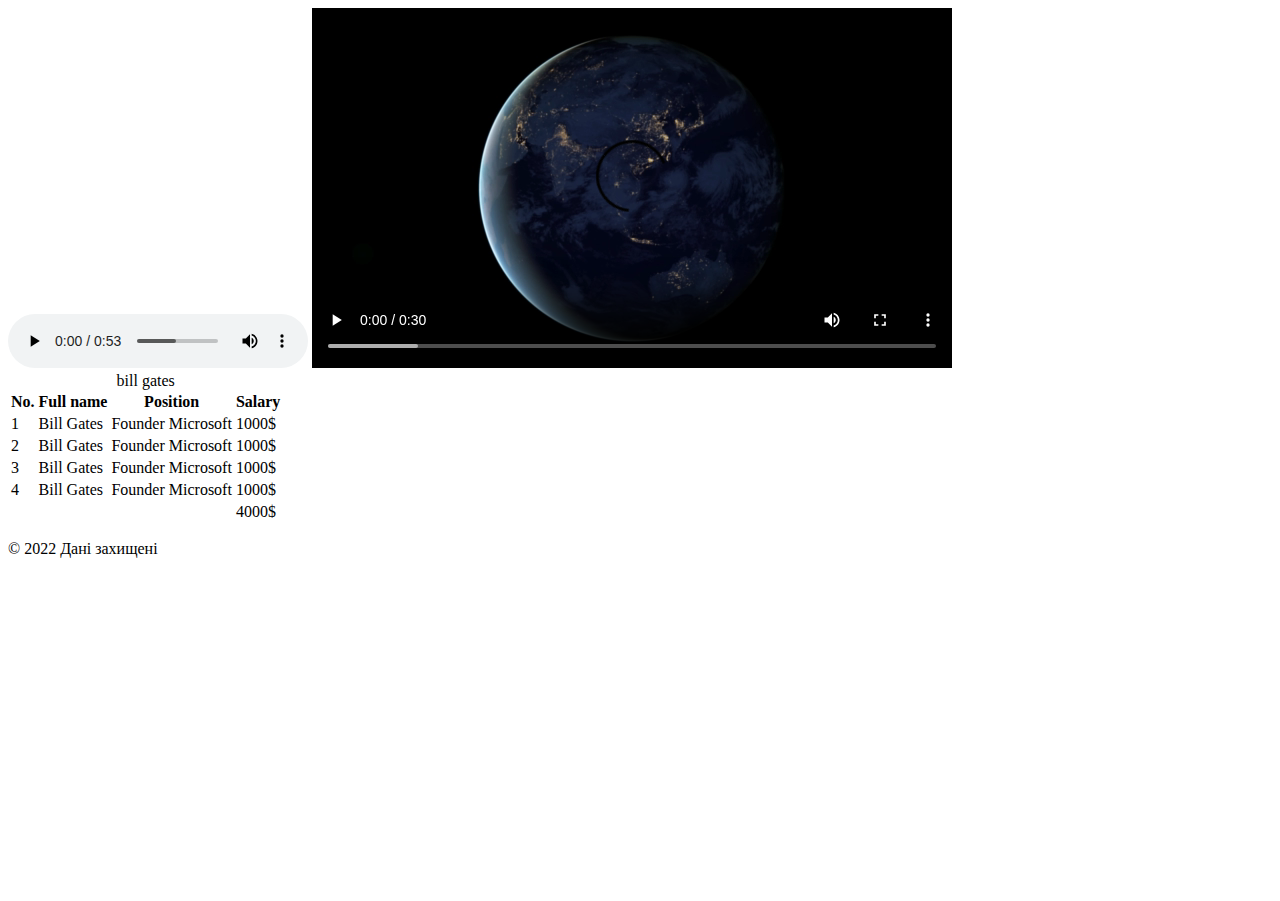
<file: test.html>
<!DOCTYPE html>
<html lang="en">
  <head>
    <meta charset="UTF-8" />
    <meta name="viewport" content="width=device-width, initial-scale=1.0" />
    <title>Test Html Page</title>
  </head>
  <body>
    <audio controls src="test_audio.mp3"></audio>
    <video controls>
      <source autoplay muted src="test_video.mp4">
      <source controls autoplay muted src="test_video.webm">
    </video>
    <table>
      <caption>
        bill gates
      </caption>
      <thead>
        <tr>
          <th>No.</th>
          <th>Full name</th>
          <th>Position</th>
          <th>Salary</th>
        </tr>
      </thead>
      <tbody>
        <tr>
          <td>1</td>
          <td>Bill Gates</td>
          <td>Founder Microsoft</td>
          <td rawspan="2">1000$</td>
        </tr>
        <tr>
          <td>2</td>
          <td>Bill Gates</td>
          <td>Founder Microsoft</td>
          <td>1000$</td>
        </tr>
        <tr>
          <td>3</td>
          <td>Bill Gates</td>
          <td>Founder Microsoft</td>
          <td>1000$</td>
        </tr>
        <tr>
          <td>4</td>
          <td>Bill Gates</td>
          <td>Founder Microsoft</td>
          <td>1000$</td>
        </tr>
      </tbody>
      <tfoot>
        <tr>
          <td></td>
          <td></td>
          <td></td>
          <td>4000$</td>
        </tr>
      </tfoot>
    </table>
    <p>&copy; 2022 Дані захищені</p>
    <iframe
      width="560"
      height="315"
      src="https://www.youtube.com/embed/C0DPdy98e4c?si=y13mdsbc9E6i3JAL"
      title="YouTube video player"
      frameborder="0"
      allow="accelerometer; autoplay; clipboard-write; encrypted-media; gyroscope; picture-in-picture; web-share"
      referrerpolicy="strict-origin-when-cross-origin"
      allowfullscreen
    ></iframe>
  </body>
</html>
</file>
